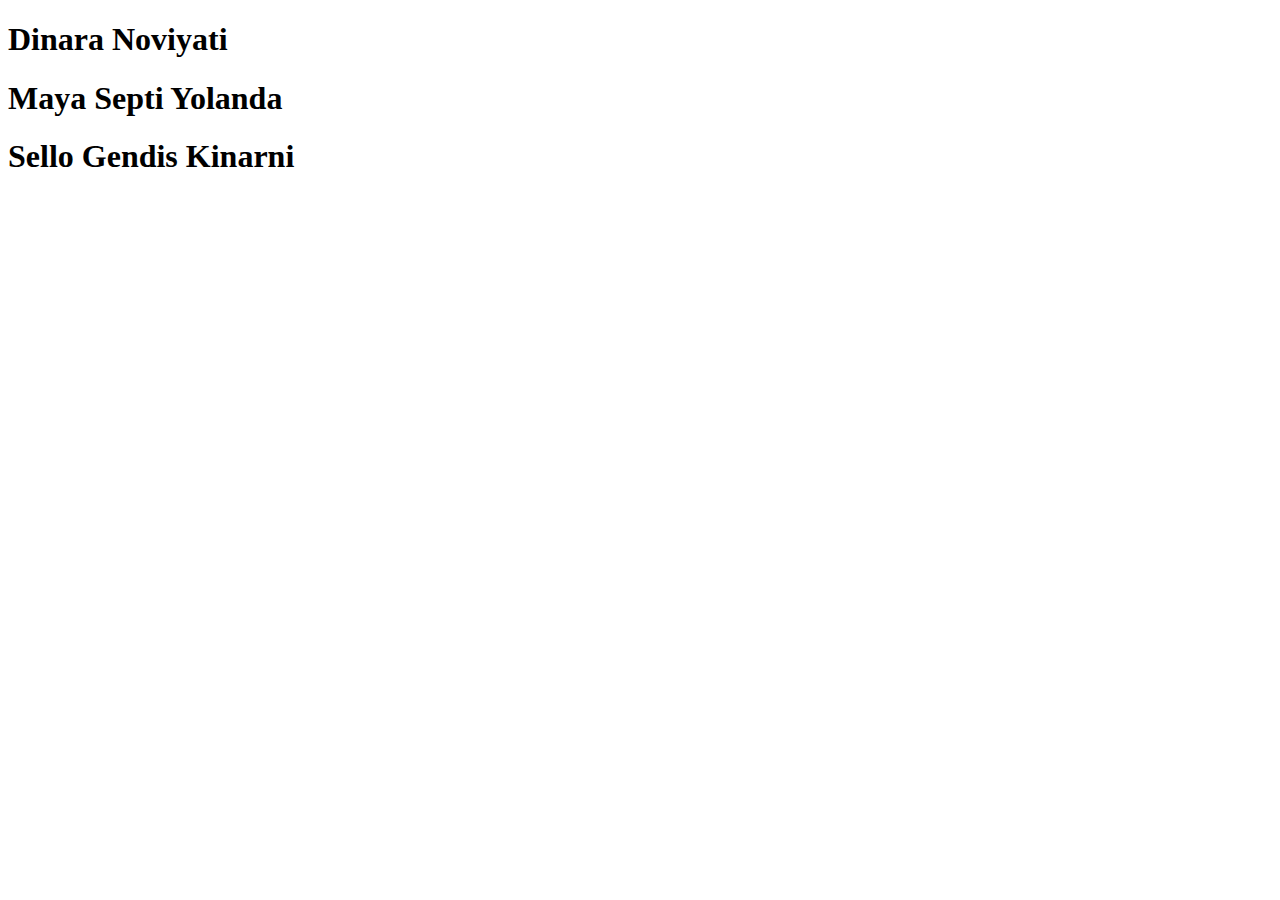
<file: input.html>
<!DOCTYPE html>
<html lang="en">
<head>
    <meta charset="UTF-8">
    <meta name="viewport" content="width=device-width, initial-scale=1.0">
    <title>input</title>
</head>
<body>
    <h1>Dinara Noviyati</h1>
    <h1>Maya Septi Yolanda</h1>
    <h1>Sello Gendis Kinarni</h1>
</body>
</html>
</file>
